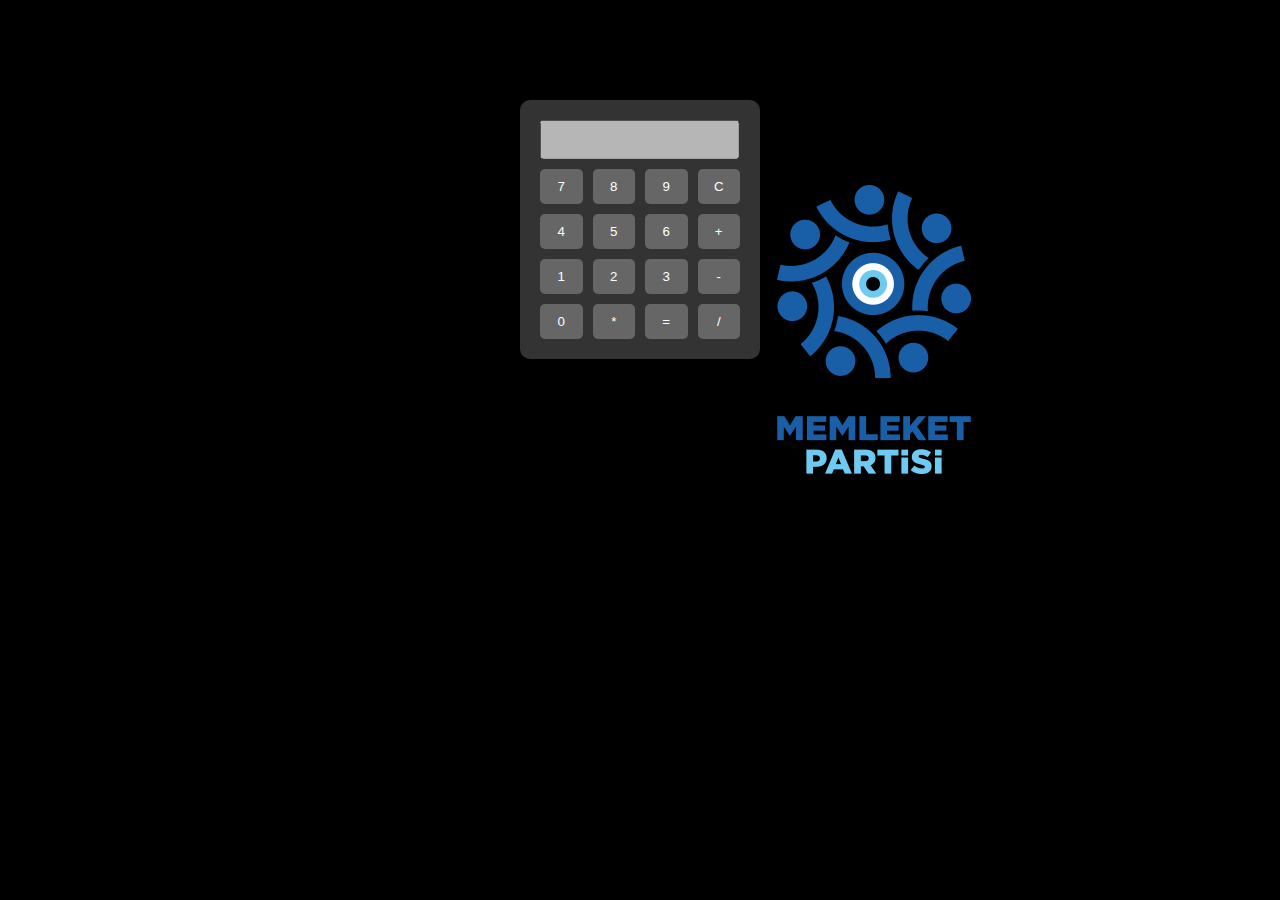
<file: index.html>
<!DOCTYPE html>
<html lang="en">
<head>
    <meta charset="UTF-8">
    <meta name="viewport" content="width=device-width, initial-scale=1.0">
    <title>Hesap Makinesi</title>
    <link rel="stylesheet" href="styles.css">
</head>
<body>
    <div class="calculator">
        <input type="text" id="display" disabled>
        <div class="buttons">
            <button onclick="appendNumber('7')">7</button>
            <button onclick="appendNumber('8')">8</button>
            <button onclick="appendNumber('9')">9</button>
            <button onclick="clearDisplay()">C</button>
            <button onclick="appendNumber('4')">4</button>
            <button onclick="appendNumber('5')">5</button>
            <button onclick="appendNumber('6')">6</button>
            <button onclick="appendOperator('+')">+</button>
            <button onclick="appendNumber('1')">1</button>
            <button onclick="appendNumber('2')">2</button>
            <button onclick="appendNumber('3')">3</button>
            <button onclick="appendOperator('-')">-</button>
            <button onclick="appendNumber('0')">0</button>
            <button onclick="appendOperator('*')">*</button>
            <button onclick="calculate()">=</button>
            <button onclick="appendOperator('/')">/</button>
        </div>
    </div>

    <script src="script.js">let displayValue = '';

        function appendNumber(number) {
            displayValue += number;
            document.getElementById('display').value = displayValue;
        }
        
        function appendOperator(operator) {
            displayValue += ' ' + operator + ' ';
            document.getElementById('display').value = displayValue;
        }
        
        function calculate() {
            try {
                const result = eval(displayValue);
                document.getElementById('display').value = result;
                displayValue = result;
            } catch (error) {
                document.getElementById('display').value = 'Error';
                displayValue = '';
            }
        }
        
        function clearDisplay() {
            displayValue = '';
            document.getElementById('display').value = '';
        }
        </script>
    <img src="resim.png" alt="Can ozel sarıyer" id="logo">

</body>

</html>
</file>
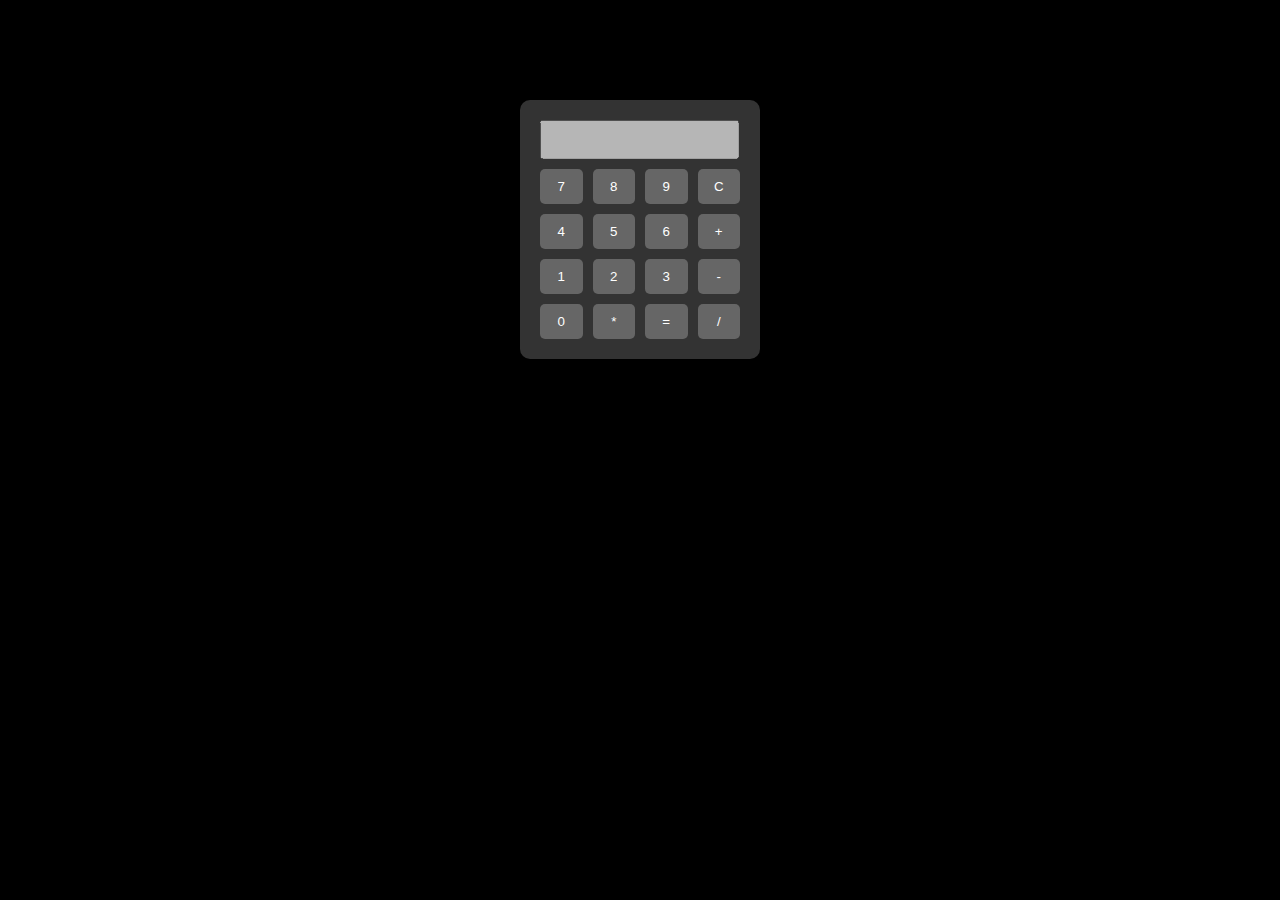
<file: vscode/index.html>
<!DOCTYPE html>
<html lang="en">
<head>
    <meta charset="UTF-8">
    <meta name="viewport" content="width=device-width, initial-scale=1.0">
    <title>Hesap Makinesi</title>
    <link rel="stylesheet" href="styles.css">
</head>
<body>
    <div class="calculator">
        <input type="text" id="display" disabled>
        <div class="buttons">
            <button onclick="appendNumber('7')">7</button>
            <button onclick="appendNumber('8')">8</button>
            <button onclick="appendNumber('9')">9</button>
            <button onclick="clearDisplay()">C</button>
            <button onclick="appendNumber('4')">4</button>
            <button onclick="appendNumber('5')">5</button>
            <button onclick="appendNumber('6')">6</button>
            <button onclick="appendOperator('+')">+</button>
            <button onclick="appendNumber('1')">1</button>
            <button onclick="appendNumber('2')">2</button>
            <button onclick="appendNumber('3')">3</button>
            <button onclick="appendOperator('-')">-</button>
            <button onclick="appendNumber('0')">0</button>
            <button onclick="appendOperator('*')">*</button>
            <button onclick="calculate()">=</button>
            <button onclick="appendOperator('/')">/</button>
        </div>
    </div>

    <script src="script.js">let displayValue = '';

        function appendNumber(number) {
            displayValue += number;
            document.getElementById('display').value = displayValue;
        }
        
        function appendOperator(operator) {
            displayValue += ' ' + operator + ' ';
            document.getElementById('display').value = displayValue;
        }
        
        function calculate() {
            try {
                const result = eval(displayValue);
                document.getElementById('display').value = result;
                displayValue = result;
            } catch (error) {
                document.getElementById('display').value = 'Error';
                displayValue = '';
            }
        }
        
        function clearDisplay() {
            displayValue = '';
            document.getElementById('display').value = '';
        }
        </script>
</body>

</html>
</file>
<file: styles.css>
body {
    background-color: black;
    color: white;
    font-family: Arial, sans-serif;
}

.calculator {
    width: 200px;
    margin: 100px auto;
    background-color: #333;
    padding: 20px;
    border-radius: 10px;
}

input[type="text"] {
    width: 175px;
    padding: 10px;
    margin-bottom: 10px;
    color: white; /* Numaraların rengini beyaza ayarlar */
}
 


.buttons {
    display: grid;
    grid-template-columns: repeat(4, 1fr);
    gap: 10px;
}

button {
    padding: 10px;
    background-color: #666;
    border: none;
    color: white;
    border-radius: 5px;
    cursor: pointer;
}

button:hover {
    background-color: #555;
}
#logo {
    position: absolute;
    top: 20%;
    left: 60%;
}
</file>
<file: vscode/styles.css>
body {
    background-color: black;
    color: white;
    font-family: Arial, sans-serif;
}

.calculator {
    width: 200px;
    margin: 100px auto;
    background-color: #333;
    padding: 20px;
    border-radius: 10px;
}

input[type="text"] {
    width: 175px;
    padding: 10px;
    margin-bottom: 10px;
    color: white; /* Numaraların rengini beyaza ayarlar */
}
 


.buttons {
    display: grid;
    grid-template-columns: repeat(4, 1fr);
    gap: 10px;
}

button {
    padding: 10px;
    background-color: #666;
    border: none;
    color: white;
    border-radius: 5px;
    cursor: pointer;
}

button:hover {
    background-color: #555;
}
</file>
